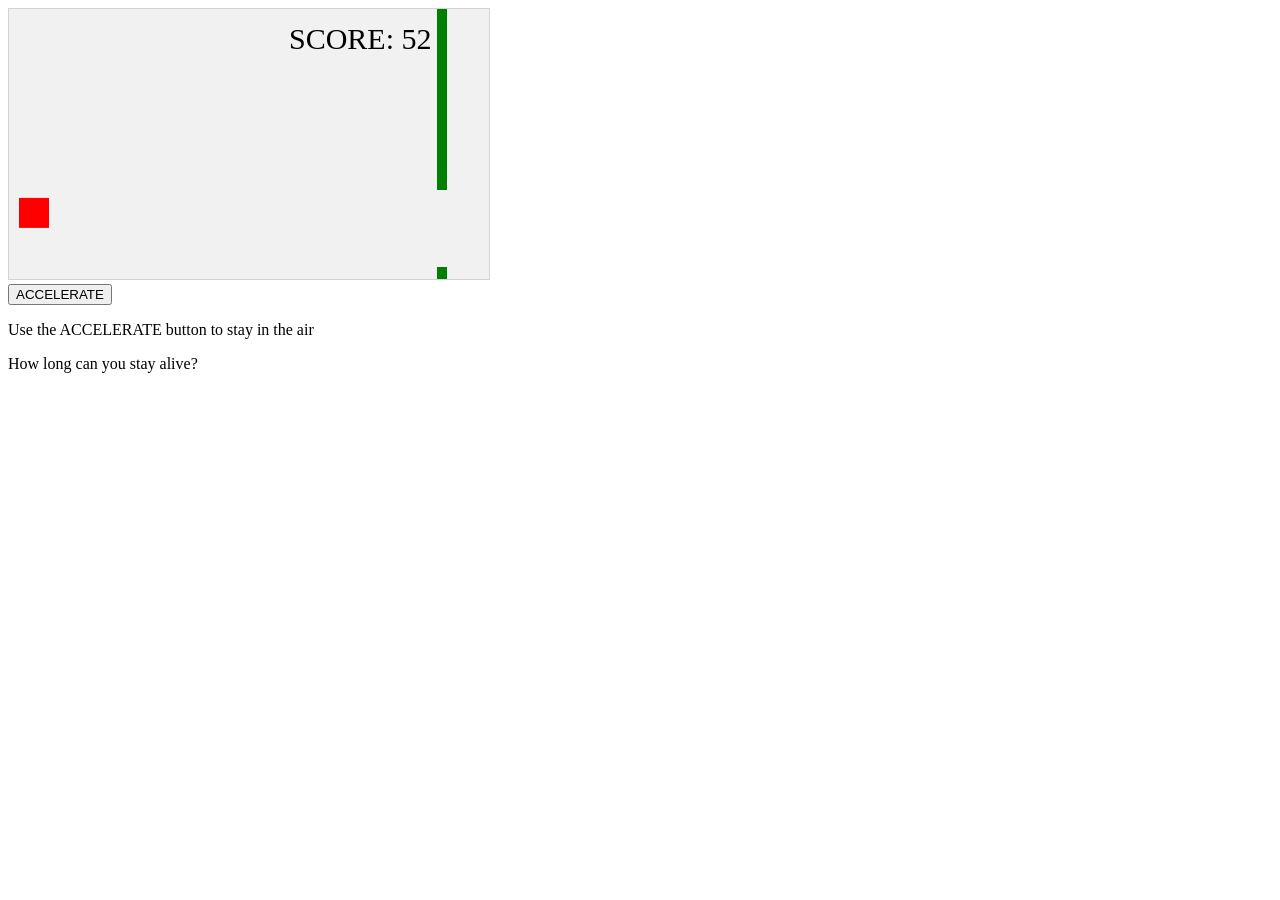
<file: Jquery/hello.html>
<!DOCTYPE html>
<html>
<head>
<meta name="viewport" content="width=device-width, initial-scale=1.0"/>
<style>
canvas {
    border:1px solid #d3d3d3;
    background-color: #f1f1f1;
}
</style>
</head>
<body onload="startGame()">
<script>

var myGamePiece;
var myObstacles = [];
var myScore;

function startGame() {
    myGamePiece = new component(30, 30, "red", 10, 120);
    myGamePiece.gravity = 0.05;
    myScore = new component("30px", "Consolas", "black", 280, 40, "text");
    myGameArea.start();
}

var myGameArea = {
    canvas : document.createElement("canvas"),
    start : function() {
        this.canvas.width = 480;
        this.canvas.height = 270;
        this.context = this.canvas.getContext("2d");
        document.body.insertBefore(this.canvas, document.body.childNodes[0]);
        this.frameNo = 0;
        this.interval = setInterval(updateGameArea, 20);
        },
    clear : function() {
        this.context.clearRect(0, 0, this.canvas.width, this.canvas.height);
    }
}

function component(width, height, color, x, y, type) {
    this.type = type;
    this.score = 0;
    this.width = width;
    this.height = height;
    this.speedX = 0;
    this.speedY = 0;    
    this.x = x;
    this.y = y;
    this.gravity = 0;
    this.gravitySpeed = 0;
    this.update = function() {
        ctx = myGameArea.context;
        if (this.type == "text") {
            ctx.font = this.width + " " + this.height;
            ctx.fillStyle = color;
            ctx.fillText(this.text, this.x, this.y);
        } else {
            ctx.fillStyle = color;
            ctx.fillRect(this.x, this.y, this.width, this.height);
        }
    }
    this.newPos = function() {
        this.gravitySpeed += this.gravity;
        this.x += this.speedX;
        this.y += this.speedY + this.gravitySpeed;
        this.hitBottom();
    }
    this.hitBottom = function() {
        var rockbottom = myGameArea.canvas.height - this.height;
        if (this.y > rockbottom) {
            this.y = rockbottom;
            this.gravitySpeed = 0;
        }
    }
    this.crashWith = function(otherobj) {
        var myleft = this.x;
        var myright = this.x + (this.width);
        var mytop = this.y;
        var mybottom = this.y + (this.height);
        var otherleft = otherobj.x;
        var otherright = otherobj.x + (otherobj.width);
        var othertop = otherobj.y;
        var otherbottom = otherobj.y + (otherobj.height);
        var crash = true;
        if ((mybottom < othertop) || (mytop > otherbottom) || (myright < otherleft) || (myleft > otherright)) {
            crash = false;
        }
        return crash;
    }
}

function updateGameArea() {
    var x, height, gap, minHeight, maxHeight, minGap, maxGap;
    for (i = 0; i < myObstacles.length; i += 1) {
        if (myGamePiece.crashWith(myObstacles[i])) {
            return;
        } 
    }
    myGameArea.clear();
    myGameArea.frameNo += 1;
    if (myGameArea.frameNo == 1 || everyinterval(150)) {
        x = myGameArea.canvas.width;
        minHeight = 20;
        maxHeight = 200;
        height = Math.floor(Math.random()*(maxHeight-minHeight+1)+minHeight);
        minGap = 50;
        maxGap = 200;
        gap = Math.floor(Math.random()*(maxGap-minGap+1)+minGap);
        myObstacles.push(new component(10, height, "green", x, 0));
        myObstacles.push(new component(10, x - height - gap, "green", x, height + gap));
    }
    for (i = 0; i < myObstacles.length; i += 1) {
        myObstacles[i].x += -1;
        myObstacles[i].update();
    }
    myScore.text="SCORE: " + myGameArea.frameNo;
    myScore.update();
    myGamePiece.newPos();
    myGamePiece.update();
}

function everyinterval(n) {
    if ((myGameArea.frameNo / n) % 1 == 0) {return true;}
    return false;
}

function accelerate(n) {
    myGamePiece.gravity = n;
}
</script>
<br>
<button onmousedown="accelerate(-0.2)" onmouseup="accelerate(0.05)">ACCELERATE</button>
<p>Use the ACCELERATE button to stay in the air</p>
<p>How long can you stay alive?</p>
</body>

<!-- Mirrored from www.w3schools.com/games/tryit.asp?filename=trygame_default_gravity by HTTrack Website Copier/3.x [XR&CO'2014], Sun, 13 Mar 2016 10:59:53 GMT -->
</html>
</file>
